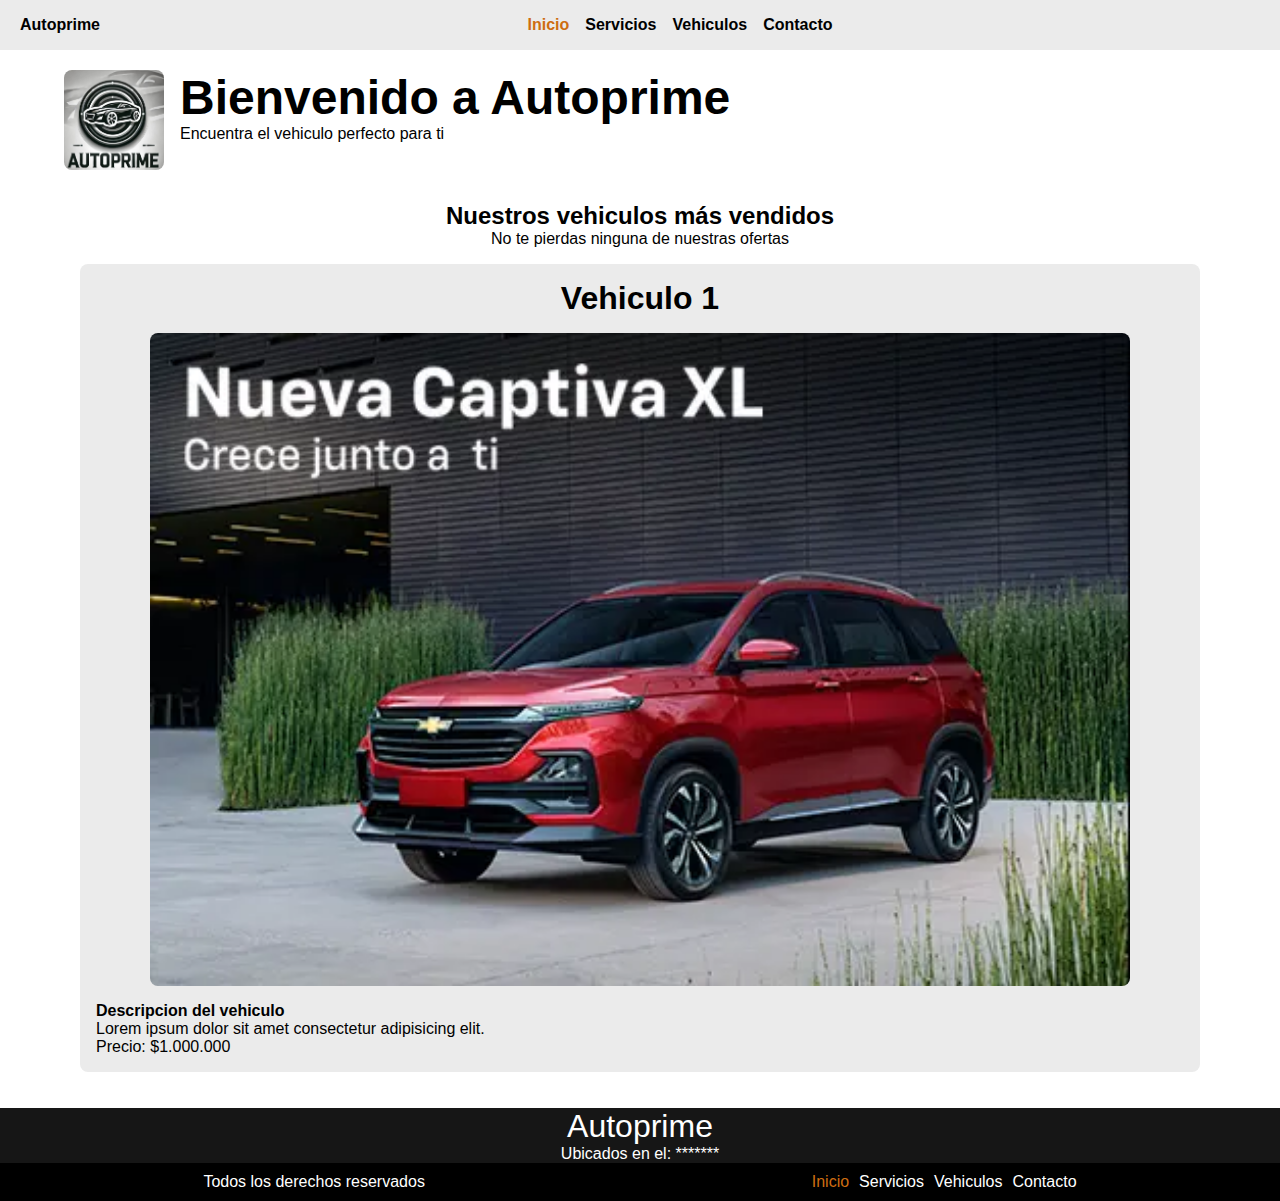
<file: index.html>
<!DOCTYPE html>
<html lang="en">

<head>
    <meta charset="UTF-8">
    <meta name="viewport" content="width=device-width, initial-scale=1.0">
    <title>Autoprime - Inicio</title>
    <link rel="shortcut icon" href="/favicon.jpeg" type="image/x-jpeg">
    <link rel="stylesheet" href="/css/style.css">
    <!-- <link rel="stylesheet" href="/css/inicio.css"> -->
    <style>
        main {
            padding: 20px 64px;
            display: flex;
            flex-direction: column;

            @media (max-width: 576px) {
                padding: 1rem;
            }
        }

        .item-1 {
            display: flex;
            flex-wrap: wrap;

            @media (max-width: 576px) {
                justify-content: center;
            }
        }

        .item-1 img {
            border-radius: .5rem;
        }

        .item-1 div {
            padding: 0 1rem;

        }

        .item-1 div h1 {
            font-size: 3rem;
            text-align: center;
        }

        .item-2 {
            padding: 1rem;
        }

        .item-2>header {
            text-align: center;
            margin: 1rem 0;
        }

        .item-2 div {
            display: flex;
            overflow-x: scroll;
            scroll-snap-type: x mandatory;
            gap: 1rem;

        }

        .item-2 div article {
            scroll-snap-align: center;
            min-width: 100%;
            flex: 0 0 100%;
            display: flex;
            flex-direction: column;
            gap: 1rem;
            background-color: #ebebeb;
            padding: 1rem;
            border-radius: .5rem;
        }

        .item-2 div article header {
            font-size: 2rem;
            font-weight: bold;
            text-align: center;
        }

        .item-2 div article img {
            border-radius: .5rem;
            margin: auto;
            width: 90%;
        }
    </style>
</head>

<body>
    <header class="navbar">
        <h4>Autoprime</h4>
        <nav>
            <ul>
                <li><a class="active" href="/">Inicio</a></li>
                <li><a href="#">Servicios</a>
                    <ul>
                        <li><a href="/view/servicios/">Solicitar servicio</li>
                        <li><a href="/view/servicios/info/">Información</li>
                    </ul>
                </li>
                <li><a href="/view/vehiculos/">Vehiculos</a></li>
                <li><a href="/view/contacto/">Contacto</a></li>
            </ul>
        </nav>
    </header>

    <main>
        <header class="item-1">
            <img class="" src="/img/logo.jpeg" alt="" width="100" height="100">
            <div>
                <h1>Bienvenido a Autoprime</h1>
                <p>Encuentra el vehiculo perfecto para ti</p>
            </div>
        </header>

        <section class="item-2">
            <header>
                <h2>Nuestros vehiculos más vendidos</h2>
                <p>No te pierdas ninguna de nuestras ofertas</p>
            </header>

            <div>
                <article>
                    <header>Vehiculo 1</header>
                    <img class="img-flex" src="/img/chevrole.webp" alt="">
                    <footer>
                        <p class="t-bold">Descripcion del vehiculo</p>
                        <p>Lorem ipsum dolor sit amet consectetur adipisicing elit.</p>
                        <p>Precio: $1.000.000</p>
                    </footer>
                </article>

                <article>
                    <header>Vehiculo 2</header>
                    <img class="img-flex" src="/img/chevrole.webp" alt="">
                    <footer>
                        <p class="t-bold">Descripcion del vehiculo</p>
                        <p>Lorem ipsum dolor sit amet consectetur adipisicing elit.</p>
                        <p>Precio: $1.000.000</p>
                    </footer>
                </article>

                <article>
                    <header>Vehiculo 3</header>
                    <img class="img-flex" src="/img/chevrole.webp" alt="">
                    <footer>
                        <p class="t-bold">Descripcion del vehiculo</p>
                        <p>Lorem ipsum dolor sit amet consectetur adipisicing elit.</p>
                        <p>Precio: $1.000.000</p>
                    </footer>
                </article>
            </div>
        </section>
    </main>

    <footer>
        <h4>Autoprime </h4>
        <p>Ubicados en el: *******</p>
        <nav>
            <p>Todos los derechos reservados</p>
            <div>
                <a class="active" href="/">Inicio</a>
                <a href="/view/servicios/">Servicios</a>
                <a href="/view/vehiculos/">Vehiculos</a>
                <a href="/view/contacto/">Contacto</a>
            </div>
        </nav>
    </footer>
</body>

</html>
</file>
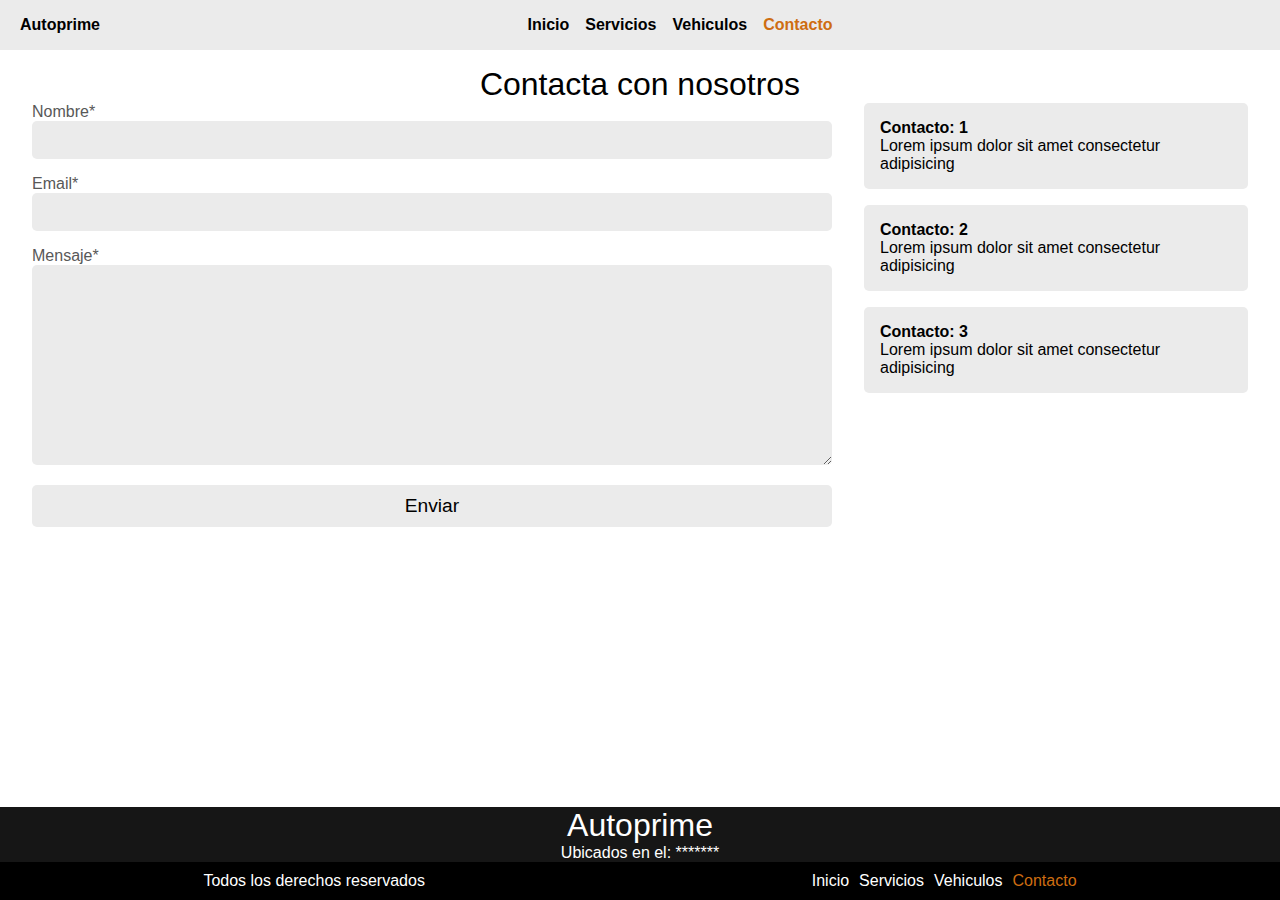
<file: view/contacto/index.html>
<!DOCTYPE html>
<html lang="en">

<head>
    <meta charset="UTF-8">
    <meta name="viewport" content="width=device-width, initial-scale=1.0">
    <title>Autoprime</title>
    <link rel="shortcut icon" href="/favicon.jpeg" type="image/x-jpeg">
    <link rel="stylesheet" href="/css/style.css">
    <!-- <link rel="stylesheet" href="/css/contacto.css"> -->
    <style>
        button,
        input,
        select,
        textarea,
        select {
            font-family: inherit;
            font-size: 100%;
            margin: 0;
            width: 100%;
            background-color: #ebebeb;
            border: none;
            padding: 10px;
            border-radius: 5px;
        }

        button {
            font-size: larger;
            cursor: pointer;
        }

        button:hover {
            background-color: #585858;
            color: #ebebeb;
        }

        main {
            padding: 1rem;
        }

        .contact-form-container {
            display: grid;
            grid-template-columns: 2fr 1fr;

            @media (max-width: 576px) {
                grid-template-columns: 1fr;
                grid-row: 1fr 1fr;
            }
        }

        .contact-form-container>* {
            padding: 0 1rem;
        }

        .contact-form {
            display: flex;
            flex-direction: column;
            gap: 1rem;
        }

        .contact-form label {
            color: #585858;
        }

        aside article {
            background-color: #ebebeb;
            padding: 1rem;
            border-radius: 5px;
            margin-bottom: 1rem;
        }
    </style>
</head>

<body>
    <header class="navbar">
        <h4>Autoprime</h4>
        <nav>
            <ul>
                <li><a href="/">Inicio</a></li>
                <li><a href="#">Servicios</a>
                    <ul>
                        <li><a href="/view/servicios/">Solicitar servicio</li>
                        <li><a href="/view/servicios/info/">Información</li>
                    </ul>
                </li>
                <li><a href="/view/vehiculos/">Vehiculos</a></li>
                <li><a class="active" href="/view/contacto/">Contacto</a></li>
            </ul>
        </nav>
    </header>

    <main>
        <h1>Contacta con nosotros</h1>

        <section class="contact-form-container">
            <form class="contact-form">
                <label>Nombre*<br>
                    <input type="text" name="name">
                </label>

                <label>Email*<br>
                    <input type="email" name="email">
                </label>

                <label>Mensaje*<br>
                    <textarea name="message" rows="10"></textarea>
                </label>

                <button type="submit">Enviar</button>
            </form>

            <aside>
                <article>
                    <h4>Contacto: 1</h4>
                    <p>Lorem ipsum dolor sit amet consectetur adipisicing</p>
                </article>

                <article>
                    <h4>Contacto: 2</h4>
                    <p>Lorem ipsum dolor sit amet consectetur adipisicing</p>
                </article>

                <article>
                    <h4>Contacto: 3</h4>
                    <p>Lorem ipsum dolor sit amet consectetur adipisicing</p>
                </article>
            </aside>
        </section>

    </main>

    <footer>
        <h4>Autoprime </h4>
        <p>Ubicados en el: *******</p>
        <nav>
            <p>Todos los derechos reservados</p>
            <div>
                <a href="/">Inicio</a>
                <a href="/view/servicios/">Servicios</a>
                <a href="/view/vehiculos/">Vehiculos</a>
                <a class="active" href="/view/contacto/">Contacto</a>
            </div>
        </nav>
    </footer>
</body>

</html>
</file>
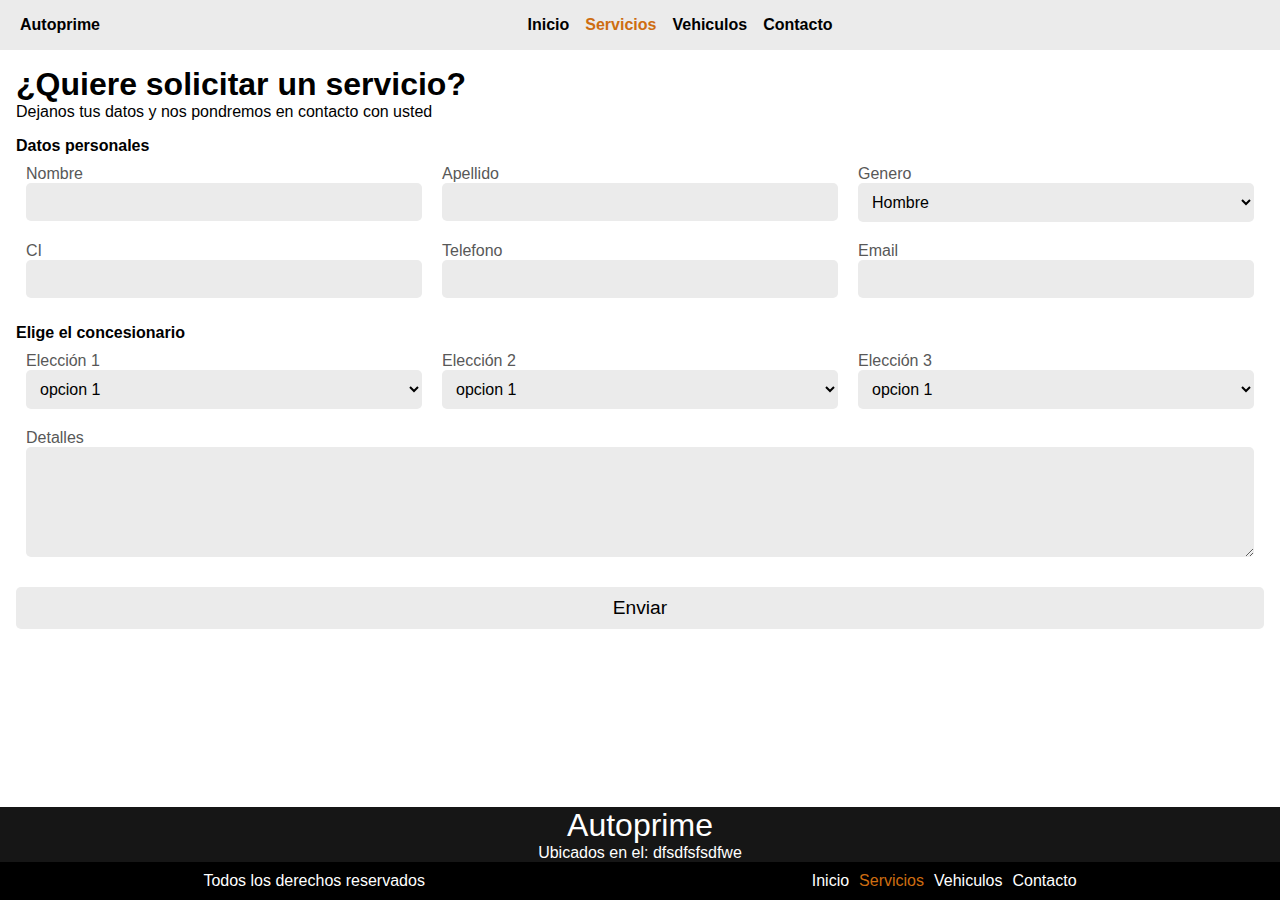
<file: view/servicios/index.html>
<!DOCTYPE html>
<html lang="en">

<head>
    <meta charset="UTF-8">
    <meta name="viewport" content="width=device-width, initial-scale=1.0">
    <title>Autoprime - Servicios</title>
    <link rel="shortcut icon" href="/favicon.jpeg" type="image/x-jpeg">
    <link rel="stylesheet" href="/css/style.css">
    <!-- <link rel="stylesheet" href="/css/servicio.css"> -->
    <style>
        button,
        input,
        select,
        textarea,
        select {
            font-family: inherit;
            font-size: 100%;
            margin: 0;
            width: 100%;
            background-color: #ebebeb;
            border: none;
            padding: 10px;
            border-radius: 5px;
        }

        button {
            font-size: larger;
            cursor: pointer;
        }

        button:hover {
            background-color: #585858;
            color: #ebebeb;
        }

        main {
            padding: 1rem;
        }

        main header {
            margin-bottom: 1rem;
        }

        .contact-form section {
            margin: 1rem 0;
        }

        .contact-form label {
            color: #585858;
        }

        .contact-form div {
            display: grid;
            grid-template-columns: repeat(3, 1fr);
            grid-template-rows: repeat(2, auto);

            @media (max-width: 576px) {
                grid-template-columns: 1fr;
            }
        }

        .span {
            grid-column: span 3;
        }

        .contact-form div>* {
            padding: 10px;
        }
    </style>

</head>

<body>
    <header class="navbar">
        <h4>Autoprime</h4>
        <nav>
            <ul>
                <li><a href="/">Inicio</a></li>
                <li><a class="active" href="#">Servicios</a>
                    <ul>
                        <li><a class="active" href="/view/servicios/">Solicitar servicio</li>
                        <li><a href="/view/servicios/info/">Información</li>
                    </ul>
                </li>
                <li><a href="/view/vehiculos/">Vehiculos</a></li>
                <li><a href="/view/contacto/">Contacto</a></li>
            </ul>
        </nav>
    </header>

    <main>
        <header>
            <h1>¿Quiere solicitar un servicio?</h1>
            <p>Dejanos tus datos y nos pondremos en contacto con usted</p>
        </header>

        <form class="contact-form">
            <section>
                <h4>Datos personales</h4>
                <div class="personal">
                    <label>Nombre<br>
                        <input type="text" name="name">
                    </label>

                    <label>Apellido<br>
                        <input type="text" name="lastname">
                    </label>

                    <label>Genero<br>
                        <select name="gender">
                            <option value="male">Hombre</option>
                            <option value="female">Mujer</option>
                        </select>
                    </label>

                    <label>CI<br>
                        <input type="number" name="name">
                    </label>

                    <label>Telefono<br>
                        <input type="tel" name="phone">
                    </label>

                    <label>Email<br>
                        <input type="email" name="email">
                    </label>
                </div>
            </section>

            <section>
                <h4>Elige el concesionario</h4>
                <div class="elecciones">
                    <label>Elección 1<br>
                        <select name="eleccion1">
                            <option value="1">opcion 1</option>
                            <option value="2">opcion 2</option>
                        </select>
                    </label>

                    <label>Elección 2<br>
                        <select name="eleccion1">
                            <option value="1">opcion 1</option>
                            <option value="2">opcion 2</option>
                        </select>
                    </label>

                    <label>Elección 3<br>
                        <select name="eleccion1">
                            <option value="1">opcion 1</option>
                            <option value="2">opcion 2</option>
                        </select>
                    </label>

                    <label class="span">Detalles<br>
                        <textarea name="message" rows="5"></textarea>
                    </label>
                </div>
            </section>

            <button type="submit">Enviar</button>
        </form>

    </main>

    <footer>
        <h4>Autoprime </h4>
        <p>Ubicados en el: dfsdfsfsdfwe</p>
        <nav>
            <p>Todos los derechos reservados</p>
            <div>
                <a href="/">Inicio</a>
                <a class="active" href="/view/servicios/">Servicios</a>
                <a href="/view/vehiculos/">Vehiculos</a>
                <a href="/view/contacto/">Contacto</a>
            </div>
        </nav>
    </footer>
</body>

</html>
</file>
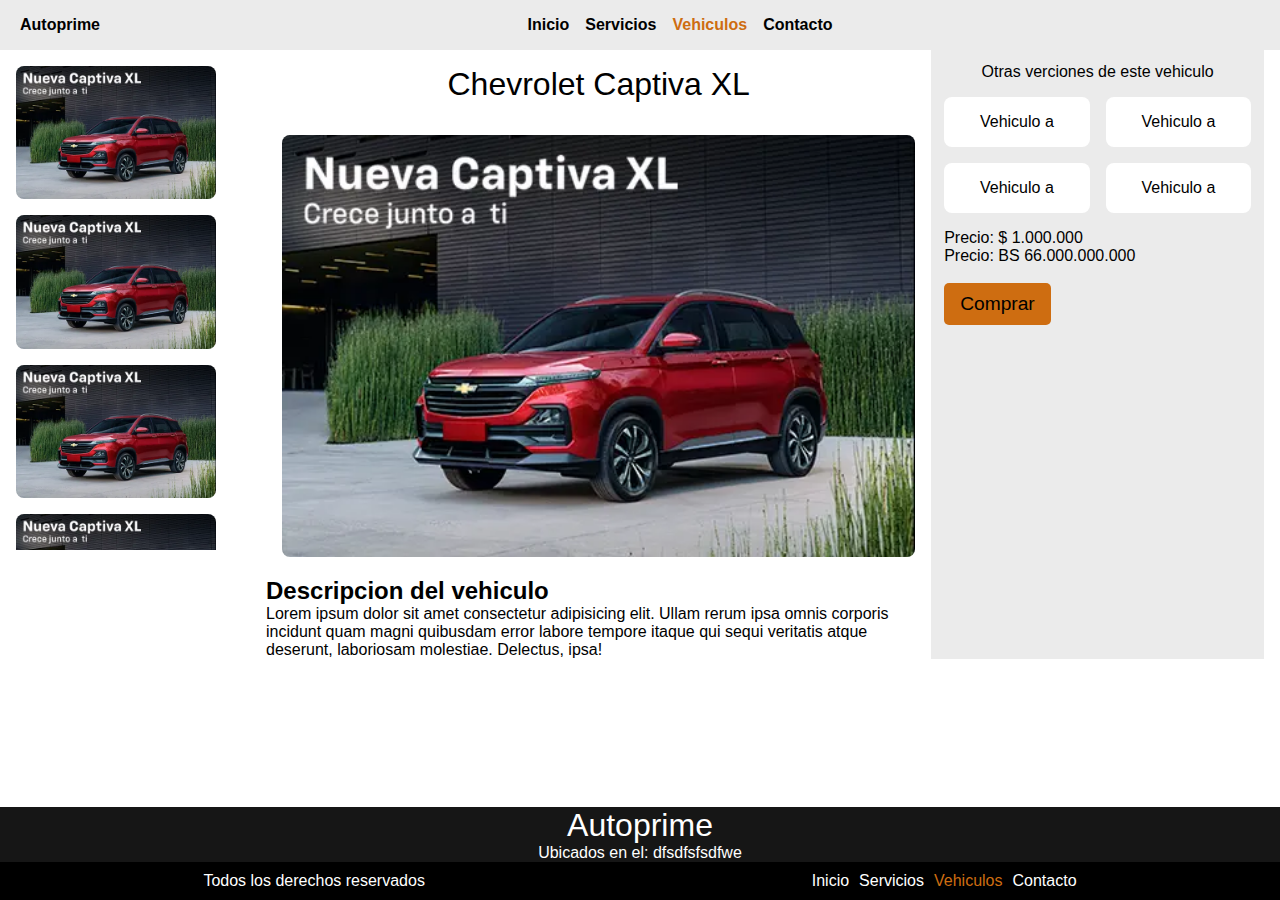
<file: view/vehiculos/index.html>
<!DOCTYPE html>
<html lang="en">

<head>
    <meta charset="UTF-8">
    <meta name="viewport" content="width=device-width, initial-scale=1.0">
    <title>Autoprime - Vehiculos</title>
    <link rel="shortcut icon" href="/favicon.jpeg" type="image/x-jpeg">
    <link rel="stylesheet" href="/css/style.css">
    <!-- <link rel="stylesheet" href="/css/vehiculos.css"> -->
    <style>
        main {
            padding: 0 1rem;
            display: grid;
            grid-template-columns: minmax(200px, 250px) 2fr 1fr;
            grid-template-rows: repeat(3, min-content);
            grid-template-areas:
                "item-2 item-1 item-4"
                "item-2 item-3 item-4"
                "item-2 item-5 item-4";
        }

        .item-1 {
            grid-area: item-1;
            padding: 1rem;
        }

        .item-2 {
            grid-area: item-2;
            display: flex;
            flex-direction: column;
            gap: 1rem;
            padding: 1rem 0;
            max-height: 500px;
            overflow-y: auto;
        }

        .item-2 img {
            cursor: pointer;
            border-radius: .5rem;
            width: 200px;
        }

        .item-2 img:hover {
            box-shadow: 0 0 10px #000;
        }

        .item-3 {
            grid-area: item-3;
            text-align: center;
            padding: 1rem;
        }

        .item-3 img {
            border-radius: .5rem;
        }

        .item-4 {
            grid-area: item-4;
            padding: .8rem;
            background-color: #ebebeb;
        }

        .item-4 header {
            text-align: center;
        }

        .item-4 section {
            padding: 1rem 0;
            display: grid;
            grid-template-columns: repeat(2, 1fr);
            gap: 1rem;
        }

        .item-4 section a {
            text-align: center;
            padding: 1rem;
            background-color: #fff;
            border-radius: .5rem;
            color: #000;
        }

        .item-4 section a:hover {
            box-shadow: 0 0 10px rgb(0, 0, 0, 0.5);
            transition: 0.5s;
        }

        .item-4 button {
            font-size: larger;
            background-color: #ce6d11;
            border: none;
            padding: 10px 1rem;
            border-radius: 5px;
            cursor: pointer;
        }

        .item-4 button:hover {
            background-color: #5e3712;
            color: #ebebeb;
        }

        .item-5 {
            grid-area: item-5;
        }

        @media (max-width: 768px) {
            main {
                grid-template-columns: 1fr;
                grid-template-areas:
                    "item-1 item-4"
                    "item-3 item-4"
                    "item-5 item-4"
                    "item-2 item-2";
            }

            .item-2 {
                flex-direction: row;
                overflow-x: scroll;
                height: 200px;
            }
        }

        @media (max-width: 576px) {
            main {
                grid-template-columns: 1fr;
                grid-template-areas:
                    "item-1"
                    "item-3"
                    "item-5"
                    "item-4"
                    "item-2";
            }

            .item-2 {
                flex-direction: row;
                overflow-x: scroll;
                height: 200px;
            }
        }
    </style>
</head>

<body>
    <header class="navbar">
        <h4>Autoprime</h4>
        <nav>
            <ul>
                <li><a href="/">Inicio</a></li>
                <li><a href="#">Servicios</a>
                    <ul>
                        <li><a href="/view/servicios/">Solicitar servicio</li>
                        <li><a href="/view/servicios/info/">Información</li>
                    </ul>
                </li>
                <li><a class="active" href="/view/vehiculos/">Vehiculos</a></li>
                <li><a href="/view/contacto/">Contacto</a></li>
            </ul>
        </nav>
    </header>

    <main>
        <h1 class="item-1">Chevrolet Captiva XL</h1>

        <aside class="item-2">
            <img src="/img/chevrole.webp" alt="">
            <img src="/img/chevrole.webp" alt="">
            <img src="/img/chevrole.webp" alt="">
            <img src="/img/chevrole.webp" alt="">
            <img src="/img/chevrole.webp" alt="">
        </aside>

        <section class="item-3">
            <img class="img-flex" src="/img/chevrole.webp" alt="">
        </section>

        <article class="item-4">
            <header>Otras verciones de este vehiculo</header>
            <section>
                <a href="#">Vehiculo a</a>
                <a href="#">Vehiculo a</a>
                <a href="#">Vehiculo a</a>
                <a href="#">Vehiculo a</a>
            </section>

            <div>
                <p>Precio: $ 1.000.000</p>
                <p>Precio: BS 66.000.000.000</p>
                <br>
                <button class="btn-comprar">Comprar</button>
            </div>
        </article>

        <section class="item-5">
            <h2>Descripcion del vehiculo</h2>
            <p>Lorem ipsum dolor sit amet consectetur adipisicing elit. Ullam rerum ipsa omnis corporis incidunt quam
                magni quibusdam error labore tempore itaque qui sequi veritatis atque deserunt, laboriosam molestiae.
                Delectus, ipsa!</p>
        </section>
    </main>

    <footer>
        <h4>Autoprime </h4>
        <p>Ubicados en el: dfsdfsfsdfwe</p>
        <nav>
            <p>Todos los derechos reservados</p>
            <div>
                <a href="/">Inicio</a>
                <a href="/view/servicios/">Servicios</a>
                <a class="active" href="/view/vehiculos/">Vehiculos</a>
                <a href="/view/contacto/">Contacto</a>
            </div>
        </nav>
    </footer>
</body>

</html>
</file>
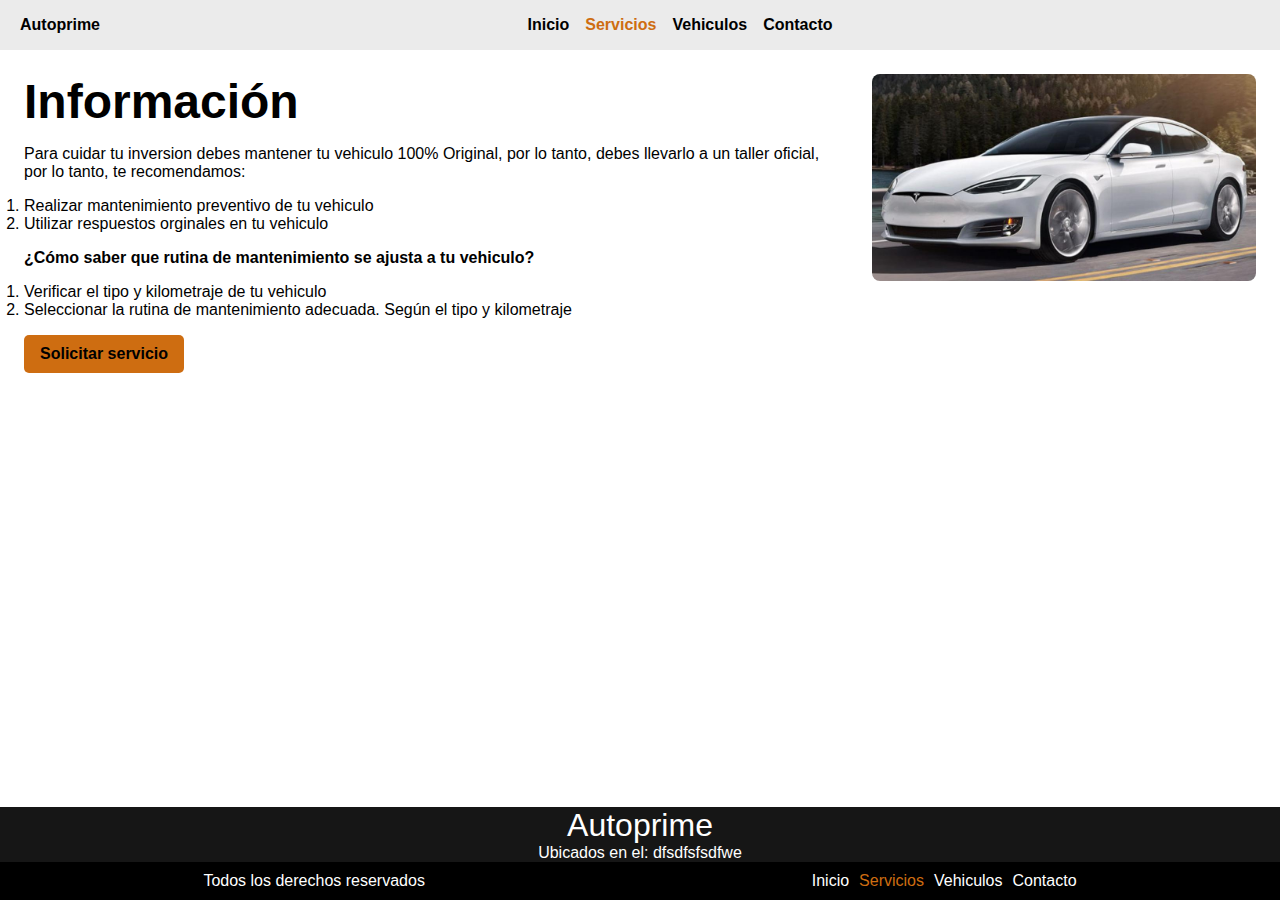
<file: view/servicios/info/index.html>
<!DOCTYPE html>
<html lang="en">

<head>
    <meta charset="UTF-8">
    <meta name="viewport" content="width=device-width, initial-scale=1.0">
    <title>Autoprime - Servicios</title>
    <link rel="shortcut icon" href="/favicon.jpeg" type="image/x-jpeg">
    <link rel="stylesheet" href="/css/style.css">
    <!-- <link rel="stylesheet" href="/css/info.css"> -->
    <style>
        main {
            padding: 0.5rem;
            display: grid;
            grid-template-columns: 2fr 1fr;
            gap: 1rem;

            @media (max-width: 576px) {
                grid-template-columns: 1fr;
            }
        }

        main>* {
            padding: 1rem;
        }

        main section h1 {
            font-size: 3rem;
        }

        main section>* {
            margin-bottom: 1rem;
        }

        main aside img {
            border-radius: .5rem;
        }
    </style>

</head>

<body>
    <header class="navbar">
        <h4>Autoprime</h4>
        <nav>
            <ul>
                <li><a href="/">Inicio</a></li>
                <li><a class="active" href="#">Servicios</a>
                    <ul>
                        <li><a href="/view/servicios/">Solicitar servicio</li>
                        <li><a class="active" href="/view/servicios/info/">Información</li>
                    </ul>
                </li>
                <li><a href="/view/vehiculos/">Vehiculos</a></li>
                <li><a href="/view/contacto/">Contacto</a></li>
            </ul>
        </nav>
    </header>

    <main>
        <section>
            <h1>Información</h1>
            <p>Para cuidar tu inversion debes mantener tu vehiculo 100% Original, por lo tanto, debes llevarlo a un
                taller oficial, por lo tanto, te recomendamos:</p>

            <ol>
                <li>Realizar mantenimiento preventivo de tu vehiculo</li>
                <li>Utilizar respuestos orginales en tu vehiculo</li>
            </ol>
            <p class="t-bold">¿Cómo saber que rutina de mantenimiento se ajusta a tu vehiculo?</p>
            <ol>
                <li>Verificar el tipo y kilometraje de tu vehiculo</li>
                <li>Seleccionar la rutina de mantenimiento adecuada. Según el tipo y kilometraje</li>
            </ol>
            <a class="button" href="/view/servicios/">Solicitar servicio</a>
        </section>

        <aside>
            <img class="img-flex" src="/img/tesla.jpg" alt="">
        </aside>


    </main>

    <footer>
        <h4>Autoprime </h4>
        <p>Ubicados en el: dfsdfsfsdfwe</p>
        <nav>
            <p>Todos los derechos reservados</p>
            <div>
                <a href="/">Inicio</a>
                <a class="active" href="/view/servicios/">Servicios</a>
                <a href="/view/vehiculos/">Vehiculos</a>
                <a href="/view/contacto/">Contacto</a>
            </div>
        </nav>
    </footer>
</body>

</html>
</file>
<file: css/style.css>
*{
    margin: 0;
    padding: 0;
    box-sizing: border-box;
    font-family: sans-serif;
}

a{
    text-decoration: none;
}

/* hacer que el footer se vea abajo */
body{
    display: flex;
    flex-direction: column;
    min-height: 100vh;
}

/* header */
.navbar{
    background-color: #ebebeb;
    display: flex;
    align-items: center;
    padding: 0 20px;
    width: 100%;
}

.navbar h4{
    padding: 1rem 0;
}

/* menu */
.navbar nav {
    flex-grow: 1;
    display: flex;
    justify-content: center;
    align-items: center;
}

.navbar nav ul{
    padding: 0 1rem;
    max-width: 400px;
    display: flex;
    flex-wrap: wrap;
    list-style: none;
}

.navbar nav ul li{
    position: relative;
    padding: .5rem;
}

.navbar nav ul li:hover > ul{
    display: block;
}

.navbar nav ul li ul{
    position: absolute;
    width: max-content;
    display: none;
    padding: .5rem;
    background-color: #ebebeb;
}

.navbar nav a{
    text-align: center;
    color: #000;
    font-weight: bold;
}

nav a:hover{
    color: #ce6d11;
    text-decoration: underline;
}

/* active */
nav a.active{
    color: #ce6d11 !important;
}

/* main */
main{
    flex-grow: 1;
}
main > h1{
    text-align: center;
    font-weight: 300 !important;
}

/* footer */
body > footer{
    text-align: center;
    margin-top: auto;
    background-color: #161616;
    color: #fff;
}

body > footer h4{
    font-size: 2rem;
    font-weight: normal;
}

body > footer p{
    margin: 0;
}

body > footer nav{
    display: flex;
    justify-content: space-around;
    background-color: #000;
    padding: 10px;
}

body > footer nav div{
    display: flex;
    flex-wrap: wrap;
    gap: 10px;
}

body > footer a{
    color: #fff;
}

/* generales */
.img-flex{
    width: 100%;
}

.t-bold{
    font-weight: bold;
}

.button{
    display: block;
    width: fit-content;
    font-weight: bold;
    background-color: #ce6d11;
    color: #000;
    padding: 10px 1rem;
    border-radius: 5px;
}

.button:hover{
    color: #fff;
    background-color: #5e3712;
}
</file>
<file: css/inicio.css>
main{
    padding: 20px 64px;
    display: flex;
    flex-direction: column;
    @media (max-width: 576px) {
        padding: 1rem;
    }
}
.item-1{
    display: flex;
    flex-wrap: wrap;
    @media (max-width: 576px) {
       justify-content: center;
    }
}
.item-1 img{
    border-radius: .5rem;
}
.item-1 div{
    padding: 0 1rem;
    
}
.item-1 div h1{
    font-size: 3rem;
    text-align: center;
}

.item-2{
    padding: 1rem;
}
.item-2 > header{
    text-align: center;
    margin: 1rem 0;
}
.item-2 div{
    display: flex;
    overflow-x: scroll;
    scroll-snap-type: x mandatory;
    gap: 1rem;

}
.item-2 div article{
    scroll-snap-align: center;
    min-width: 100%;
    flex: 0 0 100%;
    display: flex;
    flex-direction: column;
    gap: 1rem;
    background-color: #ebebeb;
    padding: 1rem;
    border-radius: .5rem;
}

.item-2 div article header{
    font-size: 2rem;
    font-weight: bold;
    text-align: center;
}
.item-2 div article img{
    border-radius: .5rem;
    margin: auto;
    width: 90%;
    /* height: 100px; */
}
</file>
<file: css/contacto.css>
button,
input,
select,
textarea,
select {
    font-family: inherit;
    font-size: 100%;
    margin: 0;
    width: 100%;
    background-color: #ebebeb;
    border: none;
    padding: 10px;
    border-radius: 5px;
}

button{
    font-size: larger;
    cursor: pointer;
}

button:hover{
    background-color: #585858;
    color: #ebebeb;
}

main{
    padding: 1rem;
}

.contact-form-container{
    display: grid;
    grid-template-columns: 2fr 1fr;
    @media (max-width: 576px) {
        grid-template-columns: 1fr;
        grid-row: 1fr 1fr;
    }
}

.contact-form-container > *{
    padding: 0 1rem;
}

.contact-form{
    display: flex;
    flex-direction: column;
    gap: 1rem;
}

.contact-form label{
    color: #585858;
}

aside article{
    background-color: #ebebeb;
    padding: 1rem;
    border-radius: 5px;
    margin-bottom: 1rem;
}
</file>
<file: css/servicio.css>
button,
input,
select,
textarea,
select {
    font-family: inherit;
    font-size: 100%;
    margin: 0;
    width: 100%;
    background-color: #ebebeb;
    border: none;
    padding: 10px;
    border-radius: 5px;
}

button{
    font-size: larger;
    cursor: pointer;
}

button:hover{
    background-color: #585858;
    color: #ebebeb;
}

main{
    padding: 1rem;
}

main header{
    margin-bottom: 1rem;
}
.contact-form section{
    margin: 1rem 0;
}

.contact-form label{
    color: #585858;
}

.contact-form div{
    display: grid;
    grid-template-columns: repeat(3, 1fr);
    grid-template-rows: repeat(2,auto);

    @media (max-width: 576px) {
        grid-template-columns: 1fr;
    }
}

.span{
    grid-column: span 3;
}

.contact-form div > *{
    padding: 10px;
}
</file>
<file: css/vehiculos.css>
main{
    padding: 0 1rem;
    display: grid;
    grid-template-columns: minmax(200px,250px) 2fr 1fr;
    grid-template-rows: repeat(3,min-content);
    grid-template-areas: 
    "item-2 item-1 item-4"
    "item-2 item-3 item-4"
    "item-2 item-5 item-4";    
}

.item-1{
    grid-area: item-1;
    padding: 1rem;
}

.item-2{
    grid-area: item-2;
    display: flex;
    flex-direction: column;
    gap: 1rem;
    padding: 1rem 0;
    max-height: 500px;
    overflow-y: auto;
}

.item-2 img {
    cursor: pointer;
    border-radius: .5rem;
    width: 200px;
}

.item-2 img:hover{
    box-shadow: 0 0 10px #000;
}

.item-3{
    grid-area: item-3;
    text-align: center;
    padding: 1rem;
}

.item-3 img{
    border-radius: .5rem;
}

.item-4{
    grid-area: item-4;
    padding: .8rem;
    background-color: #ebebeb;
}

.item-4 header{
    text-align: center;
}

.item-4 section{
    padding: 1rem 0;
    display: grid;
    grid-template-columns: repeat(2, 1fr);
    gap: 1rem;
}

.item-4 section a{
    text-align: center;
    padding: 1rem;
    background-color: #fff;
    border-radius: .5rem;
    color: #000;
}

.item-4 section a:hover{
    box-shadow: 0 0 10px rgb(0, 0, 0, 0.5);
    transition: 0.5s;
}

.item-4 button{
    font-size: larger;
    background-color: #ce6d11;
    border: none;
    padding: 10px 1rem;
    border-radius: 5px;
    cursor: pointer;
}

.item-4 button:hover{
    background-color: #5e3712;
    color: #ebebeb;
}

.item-5{
    grid-area: item-5;
}

@media (max-width: 768px) {
    main{
        grid-template-columns: 1fr;
        grid-template-areas: 
        "item-1 item-4"
        "item-3 item-4"
        "item-5 item-4"
        "item-2 item-2";
    }

    .item-2{
        flex-direction: row;
        overflow-x: scroll;
        height: 200px;
    }
}

@media (max-width: 576px) {
    main{
        grid-template-columns: 1fr;
        grid-template-areas: 
        "item-1"
        "item-3"
        "item-5"
        "item-4"
        "item-2";
    }
    .item-2{
        flex-direction: row;
        overflow-x: scroll;
        height: 200px;
    }
}
</file>
<file: css/info.css>
main{
    padding: 0.5rem;
    display: grid;
    grid-template-columns: 2fr 1fr;
    gap: 1rem;
    @media (max-width: 576px) {
        grid-template-columns: 1fr;
    }
}

main > *{
    padding: 1rem;
}

main section h1{
    font-size: 3rem;
}

main section > *{
    margin-bottom: 1rem;
}

main aside img{
    border-radius: .5rem;
}
</file>
